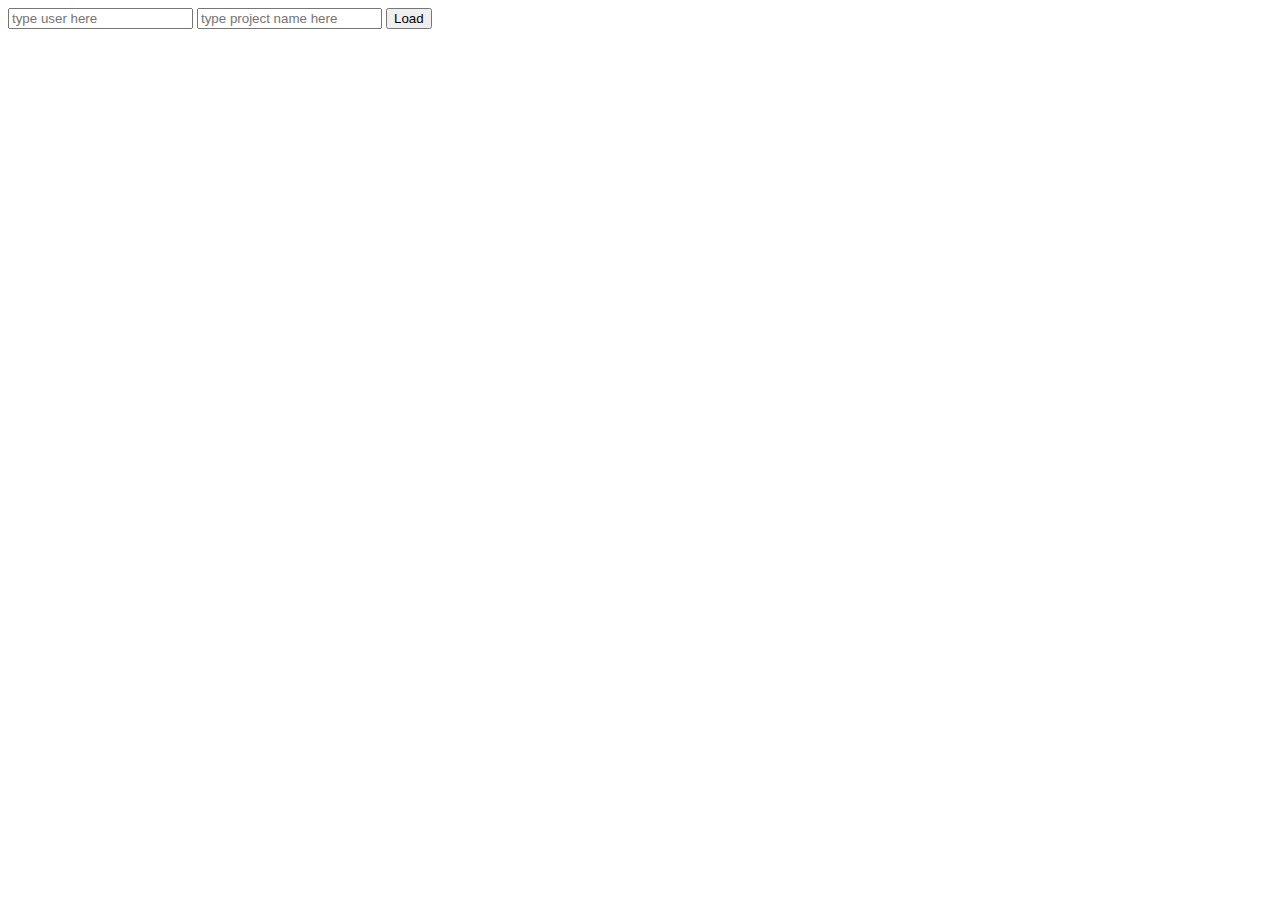
<file: idx.html>
<!doctype html>
<html class="no-js" lang="">
    <head>
        <meta charset="utf-8">
        <title>SCBot</title>
        <link rel="stylesheet" type="text/css" href="choice.css"></link>
    </head>
    <body>
    	<script type="text/javascript" src="parseProjectFromServer.js"></script>
    	<input id="user" type="text" name="" placeholder="type user here">
    	<input id="projectName" type="text" name="" placeholder="type project name here">
    	<input type="button" name="" value="Load" onclick="sendRequest()">
        <script type="text/javascript" src="getFile.js"></script>
    </body>
</html>
</file>
<file: choice.css>
.choice
{
	margin-left: 1%;
	margin-top: 1%;
	border: 5px solid #c17830;
	width: 30%;
	float: left;
}

.choice .range
{
	float: left;
}

.choice select 
{
	width: 80%;
}

#container
{
	border: 1px solid black;
	/*width: 100%;
	height: 100%;*/
	margin: auto;
	align-content: center;
}

#runContainer
{
	border: 5px solid black;
	width: 30%;
	display: inline-block;
	margin-top: 1%;
	margin-right: 50%;
	margin-left: 30%;
}

#runContainer h3
{
	float: left;
	margin-left: 3%;
}

#runContainer input
{
	float: left;
	width: 25%;
	margin-top: 7%;
	margin-left: 3%;
}

#runContainer input[type="button"]
{
	background-color: #93AAFEFF;
	color: "black";
}

.probInput
{
	/*display: inline-block;*/
	/*border: 1px solid black;*/
	width: 100%;
}

.probInput input
{
	float: left;
	width: 20%;
	margin-top: 5%;
	margin-left: 5%;
}

.probInput h5
{
	float: left;
}
</file>
